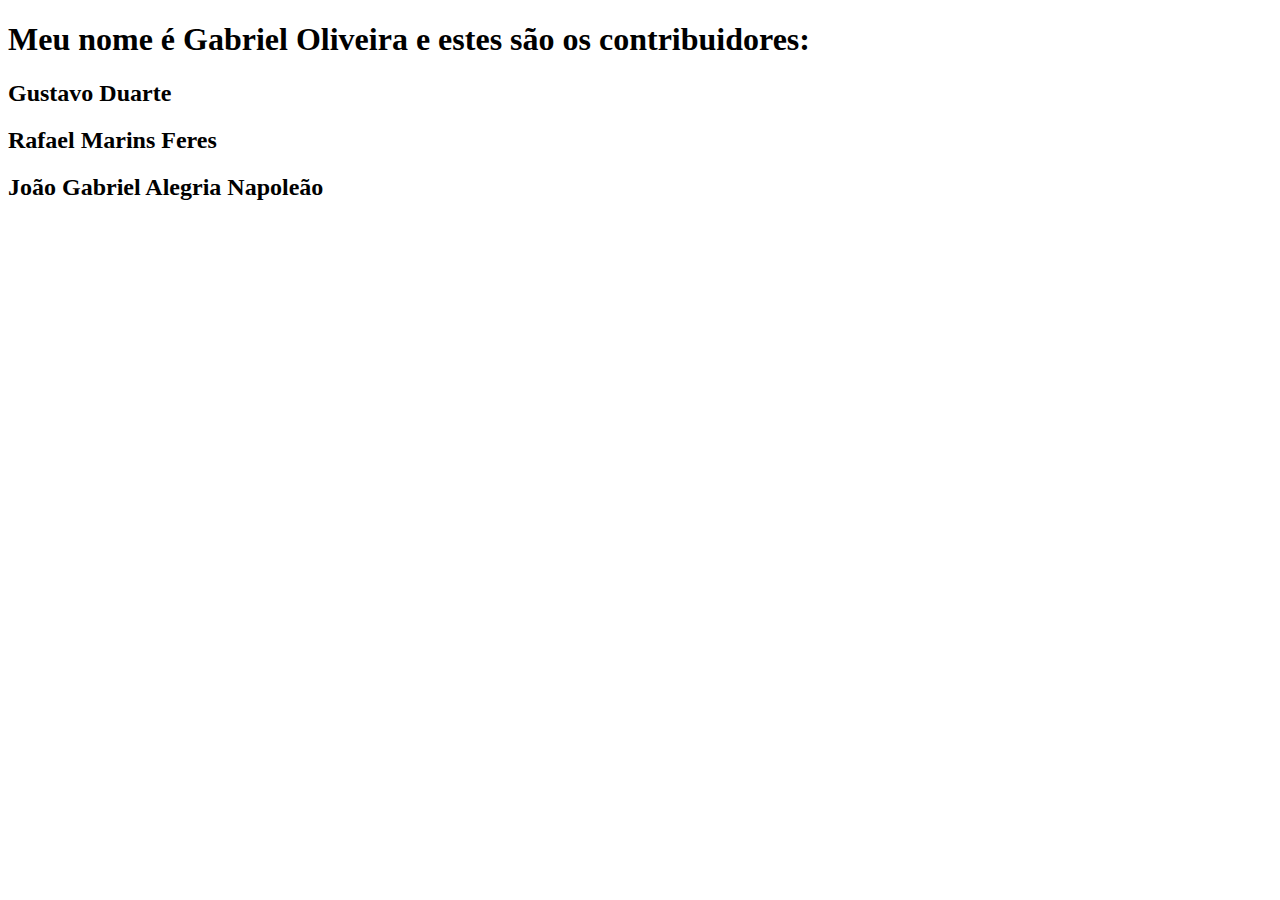
<file: lasalle.2021.1.cscw/index.html>
<!DOCTYPE html>
<html>
<body>

<h1>Meu nome é Gabriel Oliveira e estes são os contribuidores:</h1>
<h2>Gustavo Duarte</h2>
<h2>Rafael Marins Feres</h2>
<h2>João Gabriel Alegria Napoleão</h2>

</body>
</html>
</file>
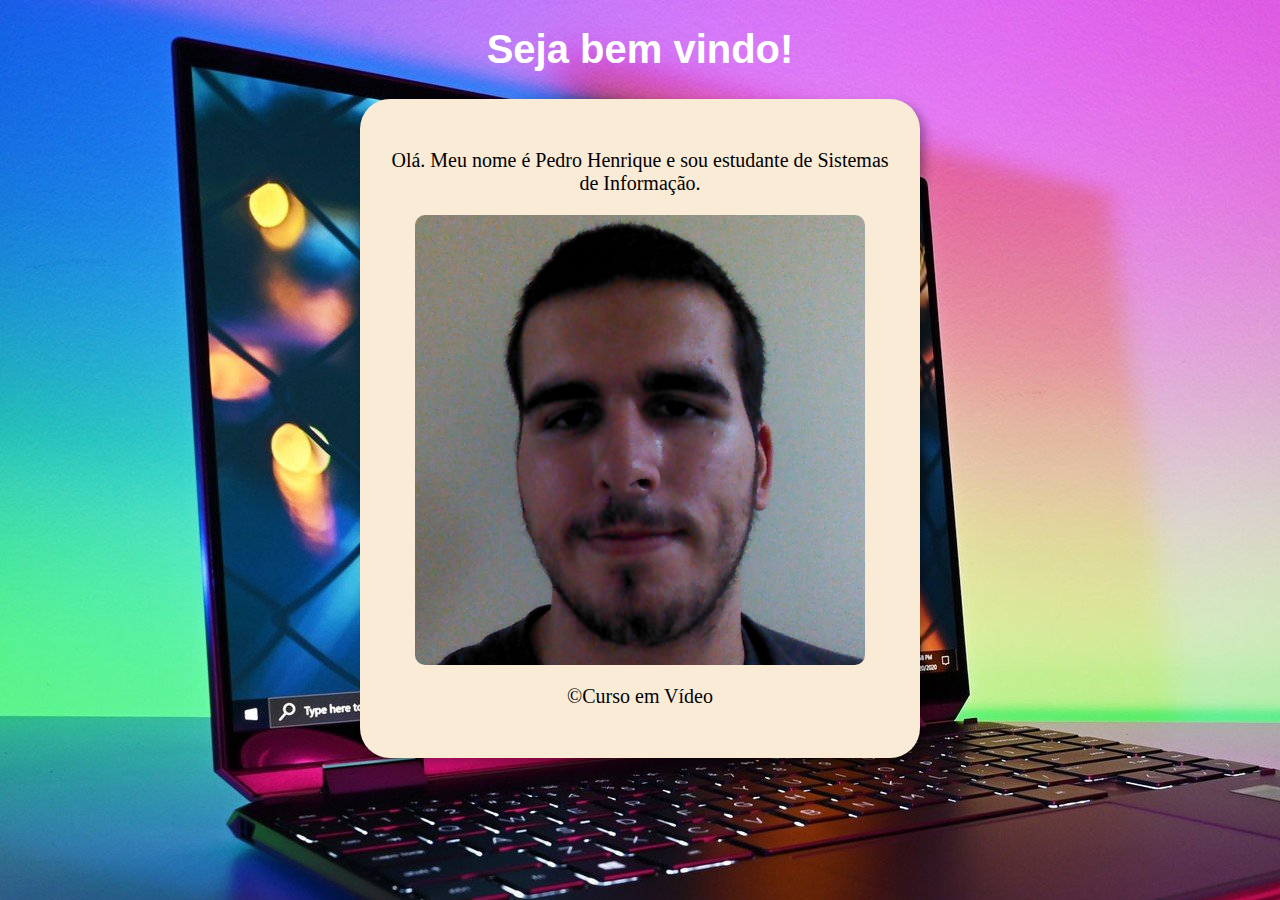
<file: Exemplos/ex1/ex1.html>
<!DOCTYPE html>
<html lang="pt-BR">
<head>
    <meta charset="UTF-8">
    <meta http-equiv="X-UA-Compatible" content="IE=edge">
    <meta name="viewport" content="width=device-width, initial-scale=1.0">
    <title>Pedro Henrique: perfil</title>
    <link rel="stylesheet" href="ex1.css">
</head>
<body>
    <header>
        <h1>Seja bem vindo!</h1>
    </header>
    <section>
        <div>
            <p>Olá. Meu nome é Pedro Henrique e sou estudante de Sistemas de Informação.</p>
        </div>
        <div class="box">
            <div class="bg"></div>
        </div>
        <p>&copy;Curso em Vídeo</p>
    </section>
    <script src="ex1.js"></script>
</body>
</html>
</file>
<file: Exemplos/ex1/ex1.css>
body {
    background-image: url("notebook.jpg");
    font: normal 15pt Trebuchet;
}

header {
    color: white;
    text-align: center;
    font: normal 15pt Arial;
}

section {
    background-color: antiquewhite;
    font-style: normal 15pt Arial;
    border-radius: 30px; /* arredondamento da borda da section */
    padding: 30px; /* espaço entre o início da section e o parágrafo */
    width: 500px; /* largura da section */
    margin: auto; /* posicionamento da section(esquerda, centralizado, direita, etc) */
    box-shadow: 5px 5px 10px rgba(0, 0, 0, 0.322); /* sombreamento externo da section. Os números são respectivamente: deslocamento horizontal, deslocamento vertical, espalhamento */
    text-align: center;
}

.box {
    float: center;
    width: 450px;
    height: 450px;
    margin: auto;
    overflow: hidden;
    border-radius: 10px;
}

.bg {
    background-image: url("Eu.jpg");
    background-position: center;
    background-size: cover;
    width: 100%;
    height: 100%;
}

.img {
    object-fit: cover;
    width: 100%;
    height: 100%;
}

footer {
    background-color: white;
    border-radius: 30px;
    color: black;
    width: 500px;
    height: 40px;
    margin: auto;
    padding: 10px;
    text-align: center;
    font-style: italic 15pt Arial;
}
</file>
